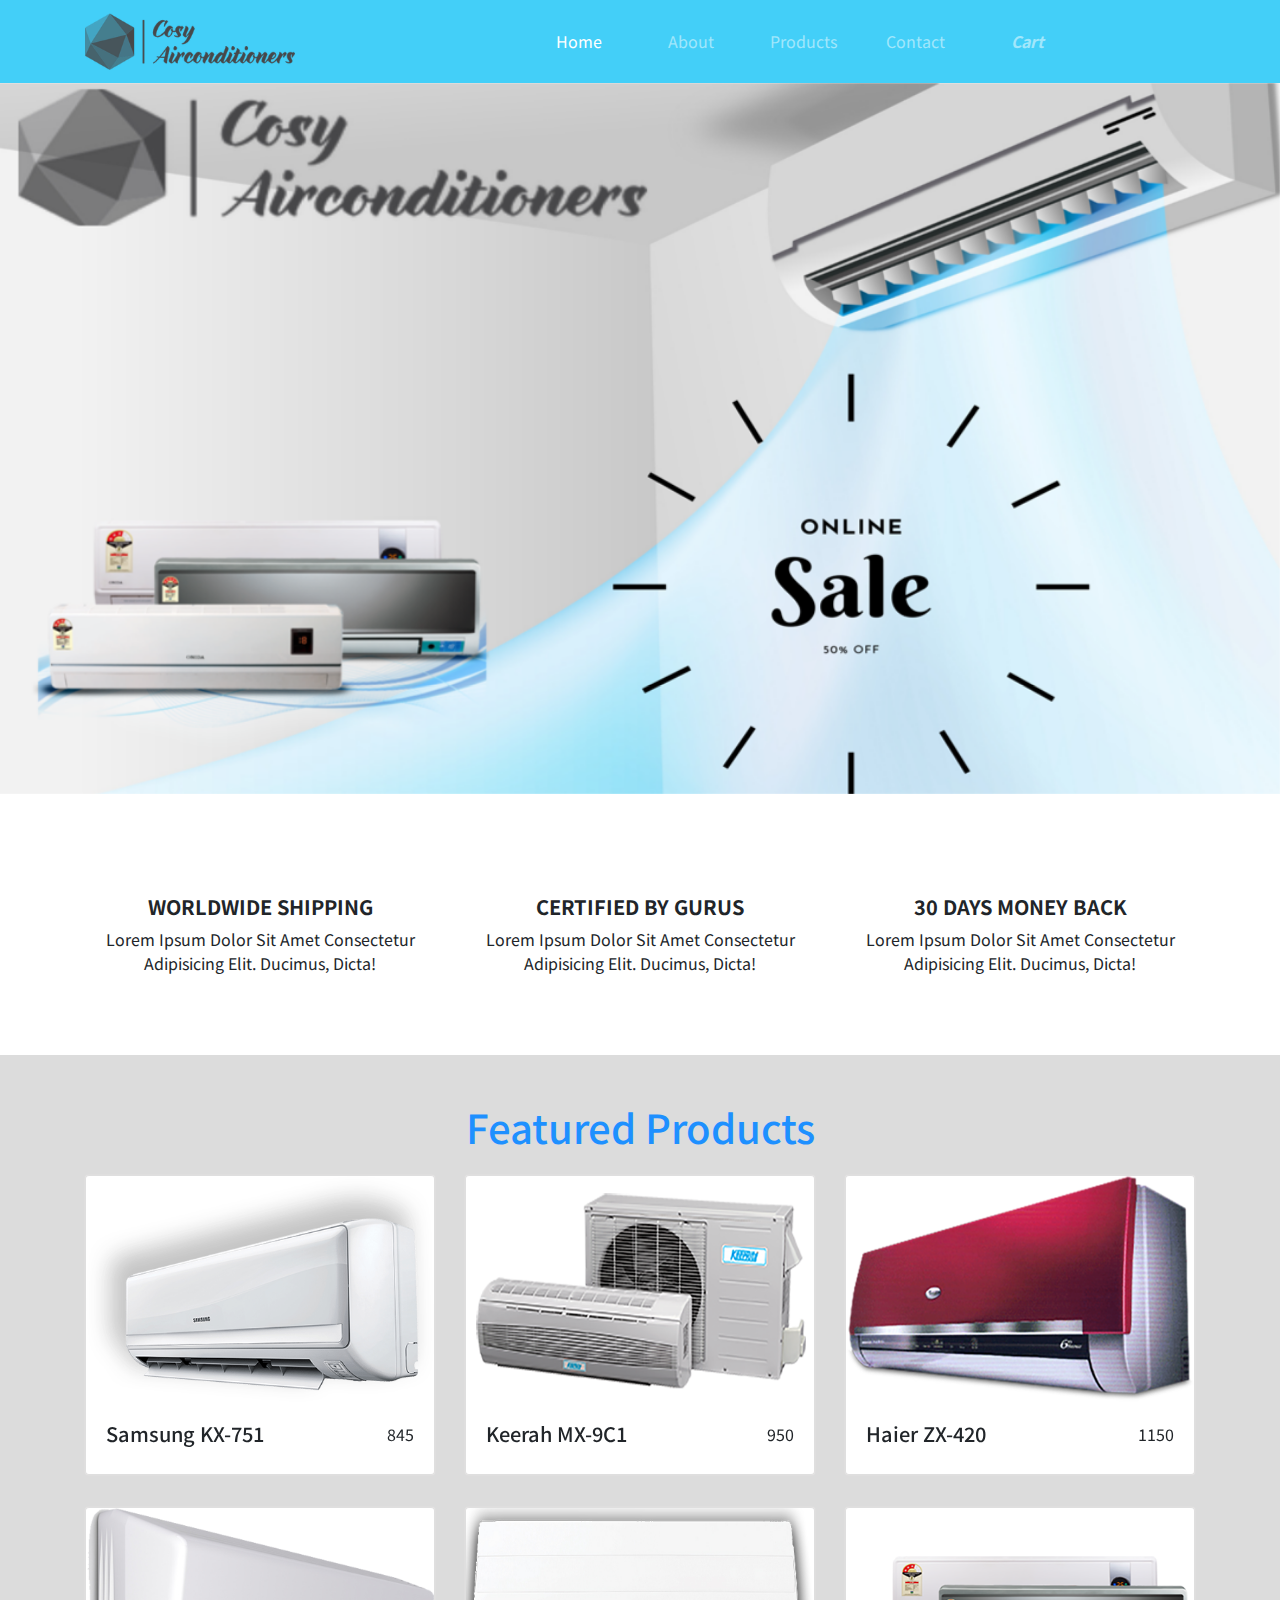
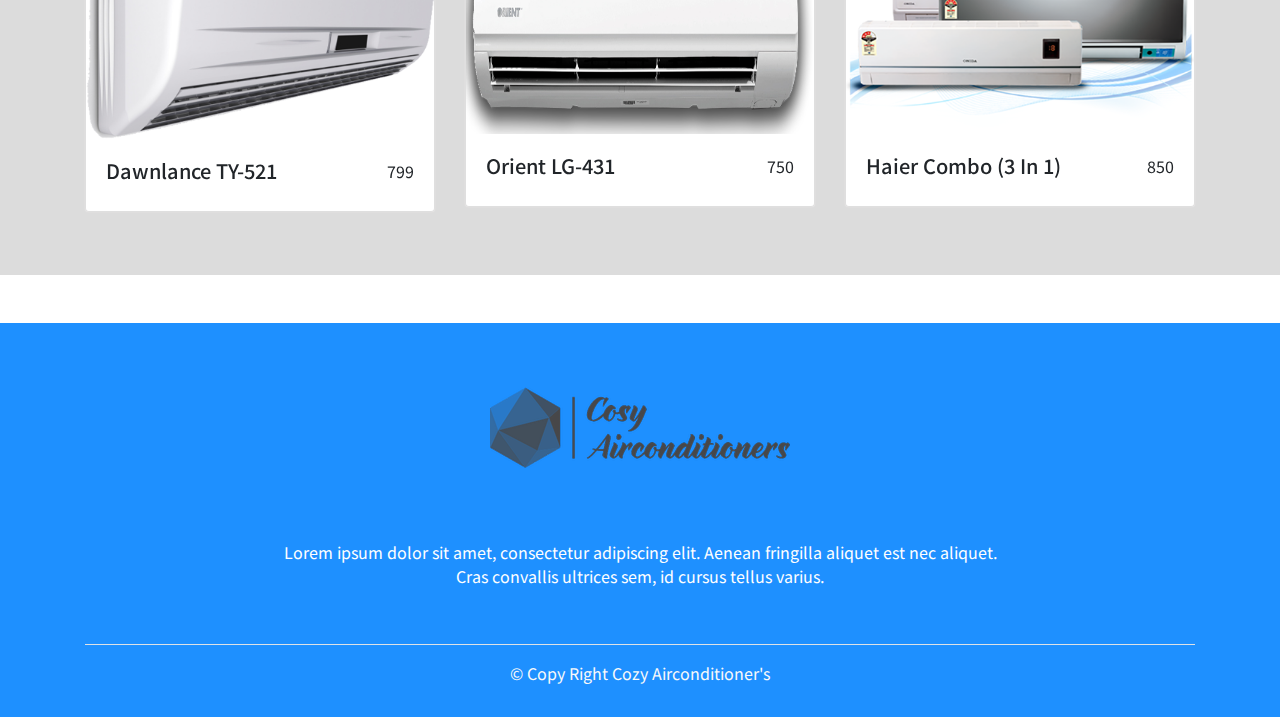
<file: index.html>
<!DOCTYPE html>
<html lang="en">

<head>
  <meta charset="UTF-8">
  <meta name="viewport" content="width=device-width, initial-scale=1.0">
  <title>Cosy Airconditioners | Index</title>
  <link rel="shortcut icon" type="image/jpg" href="assets/images/fav.png">
  <link rel="stylesheet" href="assets/styles/bootstrap.min.css">
  <link rel="stylesheet" href="assets/styles/main.css">
  <link rel="stylesheet" href="https://pro.fontawesome.com/releases/v5.10.0/css/all.css"
    integrity="sha384-AYmEC3Yw5cVb3ZcuHtOA93w35dYTsvhLPVnYs9eStHfGJvOvKxVfELGroGkvsg+p" crossorigin="anonymous" />
  <!-- FAVICON IS REQUIRED -->
  <link rel="stylesheet" href="assets/styles/index.css">
</head>

<body>
  <!-------------------------------------------------------------Navbar--------------------------------------------->
  <section id="navbar">
    <nav class="navbar navbar-expand-lg navbar-dark  static-top navbar-custom">
      <div class="container">
        <a class="navbar-brand" href="#">
          <img src="./assets/images/logo.png" alt="" width="210px;">
        </a>
        <button class="navbar-toggler" type="button" data-toggle="collapse" data-target="#navbarResponsive"
          aria-controls="navbarResponsive" aria-expanded="false" aria-label="Toggle navigation">
          <span class="navbar-toggler-icon"></span>
        </button>
        <div class="collapse navbar-collapse" id="navbarResponsive">
          <ul class="navbar-nav ml-auto ">
            <li class="nav-item active mx-2">
              <a class="nav-link" href="#">Home
                <span class="sr-only">(current)</span>
              </a>
            </li>
            <li class="nav-item mx-2">
              <a class="nav-link" href="about.html">About</a>
            </li>
            <li class="nav-item mx-2">
              <a class="nav-link" href="products.html">Products</a>
            </li>
            <li class="nav-item mx-2">
              <a class="nav-link" href="contact.html">Contact</a>
            </li>
            <li class="nav-item mx-2">
              <a class="nav-link" href="cart.html"><i class="fas fa-shopping-cart"><strong>Cart</strong></i></a>
            </li>
            <li class="nav-item mx-2">
              <a class="nav-link" href="#"><i class="fas fa-search"></i></a>
            </li>
          </ul>
        </div>
      </div>
    </nav>


  </section>
  <!--------------------------------------------------------Crousel---------------------------------------------->
  <section id="slider">
    <div id="carouselExampleSlidesOnly" class="carousel slide " data-ride="carousel">
      <div class="carousel-inner">
        <div class="carousel-item active" data-interval="2500">
          <img class="d-block w-100" src="./assets/images/banner1.png" alt="First slide">
        </div>
        <div class="carousel-item" data-interval="2600">
          <img class="d-block w-100" src="./assets/images/banner2.png" alt="Second slide">
        </div>
        <div class="carousel-item" data-interval="2700">
          <img class="d-block w-100" src="./assets/images/banner3.png">
        </div>

      </div>
    </div>
  </section>
  <!------------------------------------------------------------------Service----------------------------------------------------------->
  <!--Service Section==========-->
  <section class="services py-5 text-center">
    <div class="container">
      <div class="row">
        <!--Single Service-->
        <div class="col-10 mx-auto col-md-6 col-lg-4 my-3">
          <span class="service-icon">
            <i class="fas fa-globe fa-2x"></i>
          </span>
          <h5 class="font-weight-bold text-uppercase">Worldwide Shipping</h5>
          <p class="text-capitalize">Lorem ipsum dolor sit amet consectetur
            adipisicing elit. Ducimus, dicta!</p>
        </div>
        <!--end of Service=-->
        <!--Single Service-->
        <div class="col-10 mx-auto col-md-6 col-lg-4 my-3">
          <span class="service-icon">
            <i class="fas fa-stamp fa-2x"></i>
          </span>
          <h5 class="font-weight-bold text-uppercase">Certified by Gurus</h5>
          <p class="text-capitalize">Lorem ipsum dolor sit amet consectetur
            adipisicing elit. Ducimus, dicta!</p>
        </div>
        <!--end of Service=-->
        <!--Single Service-->
        <div class="col-10 mx-auto col-md-6 col-lg-4 my-3">
          <span class="service-icon">
            <i class="fas fa-file-invoice-dollar fa-2x"></i>
          </span>
          <h5 class="font-weight-bold text-uppercase">30 Days Money Back</h5>
          <p class="text-capitalize">Lorem ipsum dolor sit amet consectetur
            adipisicing elit. Ducimus, dicta!</p>
        </div>
        <!--end of Service=-->
      </div>
    </div>
  </section>
  <!---End of Service Section=======-->
  
  <!------------------------------------------------------- Product section ----------------------------------------->
  <section id="products" class="products py-5">
    <div class="container">
      <!-- section title -->
      <div class="row">
        <div class="col-10 mx-auto col-sm-6 text-center">
          <h1 class="text-capitalize product-title">Featured Products</h1>
        </div>
      </div>
      <!-- end section title -->
      <!-- Product items -->
      <div class="row product-items" id="product-items">
        <!-- single items -->
        <div class="col-10 col-sm-6 col-lg-4 mx-auto my-3">
          <div class="card single-item">
            <div class="img-container">
              <img src="./assets/images/ac1.png " class="card-img-top product-img" alt="">
            </div>
            <div class="card-body">
              <div class="card-text d-flex justify-content-between text-capitalize">
                <h5 id="item-name"> Samsung KX-751</h5>
                <span><i class="fas fa-dollar-sign"></i>845</span>
              </div>
            </div>
          </div>
        </div>
        <!-- end of single item -->
        <!-- single items -->
        <div class="col-10 col-sm-6 col-lg-4 mx-auto my-3">
          <div class="card single-item">
            <div class="img-container">
              <img src="./assets/images/ac2.png" class="card-img-top product-img" alt="">
            </div>
            <div class="card-body">
              <div class="card-text d-flex justify-content-between text-capitalize">
                <h5 id="item-name"> Keerah MX-9C1</h5>
                <span><i class="fas fa-dollar-sign"></i>950</span>
              </div>
            </div>
          </div>
        </div>
        <!-- end of single item -->
        <!-- single items -->
        <div class="col-10 col-sm-6 col-lg-4 mx-auto my-3">
          <div class="card single-item">
            <div class="img-container">
              <img src="./assets/images/ac11.png" class="card-img-top product-img" alt="">
            </div>
            <div class="card-body">
              <div class="card-text d-flex justify-content-between text-capitalize">
                <h5 id="item-name"> Haier ZX-420</h5>
                <span><i class="fas fa-dollar-sign"></i>1150</span>
              </div>
            </div>
          </div>
        </div>
        <!-- end of single item -->
        <!-- single items -->
        <div class="col-10 col-sm-6 col-lg-4 mx-auto my-3">
          <div class="card single-item">
            <div class="img-container">
              <img src="./assets/images/ac6.png" class="card-img-top product-img" alt="">
            </div>
            <div class="card-body">
              <div class="card-text d-flex justify-content-between text-capitalize">
                <h5 id="item-name"> Dawnlance TY-521</h5>
                <span><i class="fas fa-dollar-sign"></i>799</span>
              </div>
            </div>
          </div>
        </div>
        <!-- end of single item -->
        <!-- single items -->
        <div class="col-10 col-sm-6 col-lg-4 mx-auto my-3">
          <div class="card single-item">
            <div class="img-container">
              <img src="./assets/images/ac4.png" class="card-img-top product-img" alt="">
            </div>
            <div class="card-body">
              <div class="card-text d-flex justify-content-between text-capitalize">
                <h5 id="item-name">Orient LG-431 </h5>
                <span><i class="fas fa-dollar-sign"></i>750</span>
              </div>
            </div>
          </div>
        </div>
        <!-- end of single item -->
        <!-- single items -->
        <div class="col-10 col-sm-6 col-lg-4 mx-auto my-3 custom-card">
          <div class="card single-item">
            <div class="img-container">
              <img src="./assets/images/ac9.png" class="card-img-top product-img" alt="">
            </div>
            <div class="card-body">
              <div class="card-text d-flex justify-content-between text-capitalize">
                <h5 id="item-name"> Haier Combo (3 in 1)</h5>
                <span><i class="fas fa-dollar-sign"></i>850</span>
              </div>
            </div>
          </div>
        </div>
      </div>
    </div>
  </section>
  <!-------------------------------------------------------------Footer-------------------------------------------->
  <!--Footer-->
  <footer class="footer mt-5">
    <div class="text-center py-5">
      <h2 class="py-3"><img src="./assets/images/logo.png"></h2>
      <div class="mx-auto heading-line"></div>
    </div>
    <div class="container">
      <div class="row mb-3">
        <div class="col-lg-8 offset-lg-2 text-center">
          <p>Lorem ipsum dolor sit amet, consectetur adipiscing elit. Aenean fringilla aliquet est nec aliquet.
            Cras convallis ultrices sem, id cursus tellus varius. </p>
          <div class="justify-content-center">
            <i class="fab fa-facebook fa-2x"><a href="https://www.facebook.com"></a></i>
            <i class="fab fa-twitter fa-2x"></i>
            <i class="fab fa-instagram fa-2x"></i>

          </div>
        </div>
      </div>
      <div class="copyright text-center py-3 border-top text-light">
        <p>&copy; Copy Right Cozy Airconditioner's</p>

      </div>
    </div>

  </footer>








  <!----------------------------------------------------------------Java Scrpits------------------------------------------------------------->
  <script src="https://code.jquery.com/jquery-3.3.1.slim.min.js"></script>
  <script src="https://cdnjs.cloudflare.com/ajax/libs/popper.js/1.14.7/umd/popper.min.js"></script>
  <script src="https://stackpath.bootstrapcdn.com/bootstrap/4.3.1/js/bootstrap.min.js"></script>
</body>

</html>
</file>
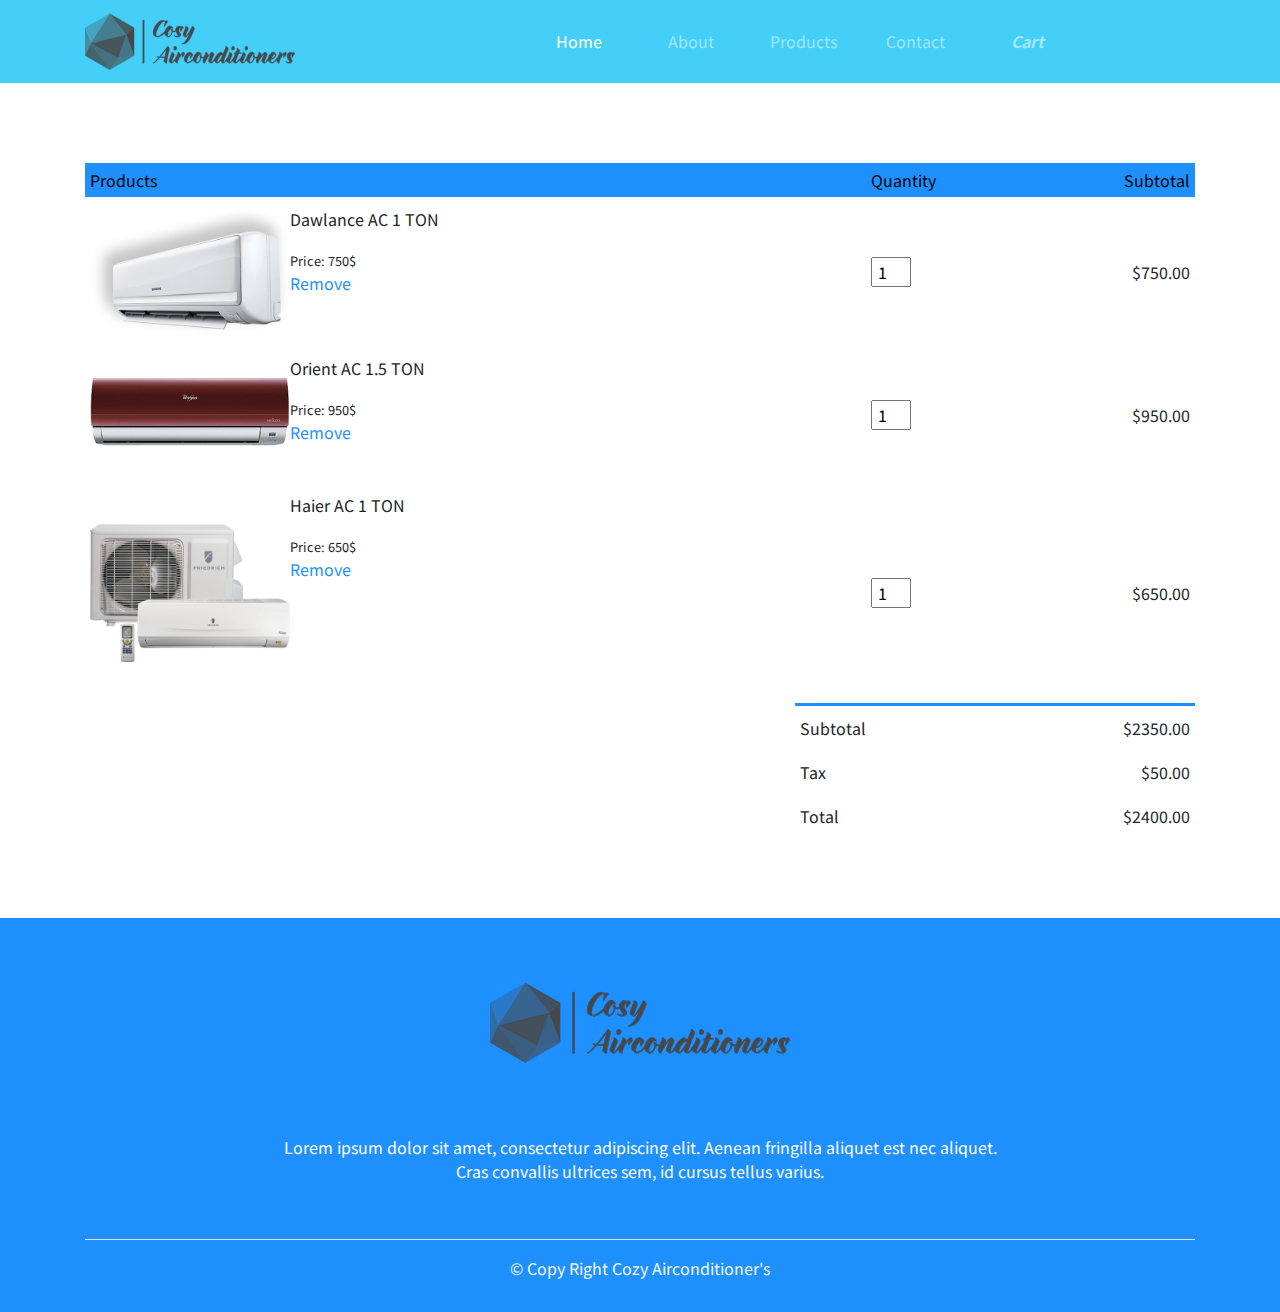
<file: cart.html>
<!DOCTYPE html>
<html lang="en">

<head>
  <meta charset="UTF-8">
  <meta name="viewport" content="width=device-width, initial-scale=1.0">
  <title>Cosy Airconditioners| Contact</title>
  <link rel="stylesheet" href="assets/styles/bootstrap.min.css">
  <link rel="stylesheet" href="assets/styles/main.css">
  <link rel="stylesheet" href="https://pro.fontawesome.com/releases/v5.10.0/css/all.css"
    integrity="sha384-AYmEC3Yw5cVb3ZcuHtOA93w35dYTsvhLPVnYs9eStHfGJvOvKxVfELGroGkvsg+p" crossorigin="anonymous" />
  <!-- FAVICON IS REQUIRED -->
  <link rel="stylesheet" href="assets/styles/cart.css">
</head>

<body>
  <!-------------------------------------------------------------Navbar--------------------------------------------->
  <section id="navbar">
    <nav class="navbar navbar-expand-lg navbar-dark  static-top navbar-custom">
      <div class="container">
        <a class="navbar-brand" href="#">
          <img src="./assets/images/logo.png" alt="" width="210px;">
        </a>
        <button class="navbar-toggler" type="button" data-toggle="collapse" data-target="#navbarResponsive"
          aria-controls="navbarResponsive" aria-expanded="false" aria-label="Toggle navigation">
          <span class="navbar-toggler-icon"></span>
        </button>
        <div class="collapse navbar-collapse" id="navbarResponsive">
          <ul class="navbar-nav ml-auto ">
            <li class="nav-item active mx-2">
              <a class="nav-link" href="index.html">Home
                <span class="sr-only">(current)</span>
              </a>
            </li>
            <li class="nav-item mx-2">
              <a class="nav-link" href="about.html">About</a>
            </li>
            <li class="nav-item mx-2">
              <a class="nav-link" href="products.html">Products</a>
            </li>
            <li class="nav-item mx-2">
              <a class="nav-link" href="contact.html">Contact</a>
            </li>
            <li class="nav-item mx-2">
              <a class="nav-link" href="#"><i class="fas fa-shopping-cart"><strong>Cart</strong></i></a>
            </li>
            <li class="nav-item mx-2">
              <a class="nav-link" href="#"><i class="fas fa-search"></i></a>
            </li>
          </ul>
        </div>
      </div>
    </nav>
  </section>
  <!----------------------------------------------------------------------------------------------------------------->
  <div class="container cart-page">
      <table>
          <tr>
              <th>Products</th>
              <th>Quantity</th>
              <th>Subtotal</th>
            </tr>
            <tr>
                <td>
                    <div class="cart-info">
                        <img src="./assets/images/ac1.png">
                        <div>
                            <p>Dawlance AC 1 TON</p>
                            <small>Price: 750$</small>
                            <br>
                            <a href="#">Remove</a>
                        </div>
                    </div>
                </td>
                <td><input type="number" value="1"></td>
                <td>$750.00</td>
            </tr>
            <tr>
                <td>
                    <div class="cart-info">
                        <img src="./assets/images/ac5.png">
                        <div>
                            <p>Orient AC 1.5 TON</p>
                            <small>Price: 950$</small>
                            <br>
                            <a href="#">Remove</a>
                        </div>
                    </div>
                </td>
                <td><input type="number" value="1"></td>
                <td>$950.00</td>
            </tr>
            <tr>
                <td>
                    <div class="cart-info">
                        <img src="./assets/images/ac7.png">
                        <div>
                            <p>Haier AC 1 TON</p>
                            <small>Price: 650$</small>
                            <br>
                            <a href="#">Remove</a>
                        </div>
                    </div>
                </td>
                <td><input type="number" value="1"></td>
                <td>$650.00</td>
            </tr>
      </table>

      <div class="total-price">
          <table>
              <tr>
                  <td>Subtotal</td>
                  <td>$2350.00</td>
                </tr>
                <tr>
                    <td>Tax</td>
                    <td>$50.00</td>
                  </tr>
                  <tr>
                    <td>Total</td>
                    <td>$2400.00</td>
                  </tr>
               
          </table>
      </div>
  </div>



 <!-------------------------------------------------------------Footer-------------------------------------------->
  <!--Footer-->
  <footer class="footer mt-5">
    <div class="text-center py-5">
      <h2 class="py-3"><img src="./assets/images/logo.png"></h2>
      <div class="mx-auto heading-line"></div>
    </div>
    <div class="container">
      <div class="row mb-3">
        <div class="col-lg-8 offset-lg-2 text-center">
          <p>Lorem ipsum dolor sit amet, consectetur adipiscing elit. Aenean fringilla aliquet est nec aliquet.
            Cras convallis ultrices sem, id cursus tellus varius. </p>
          <div class="justify-content-center">
            <i class="fab fa-facebook fa-2x"><a href="https://www.facebook.com"></a></i>
            <i class="fab fa-twitter fa-2x"></i>
            <i class="fab fa-instagram fa-2x"></i>

          </div>
        </div>
      </div>
      <div class="copyright text-center py-3 border-top text-light">
        <p>&copy; Copy Right Cozy Airconditioner's</p>

      </div>
    </div>

  </footer>  












  <!----------------------------------------------------------------Java Scrpits------------------------------------------------------------->
  <script src="https://code.jquery.com/jquery-3.3.1.slim.min.js"></script>
  <script src="https://cdnjs.cloudflare.com/ajax/libs/popper.js/1.14.7/umd/popper.min.js"></script>
  <script src="https://stackpath.bootstrapcdn.com/bootstrap/4.3.1/js/bootstrap.min.js"></script>
</body>

</html>
</file>
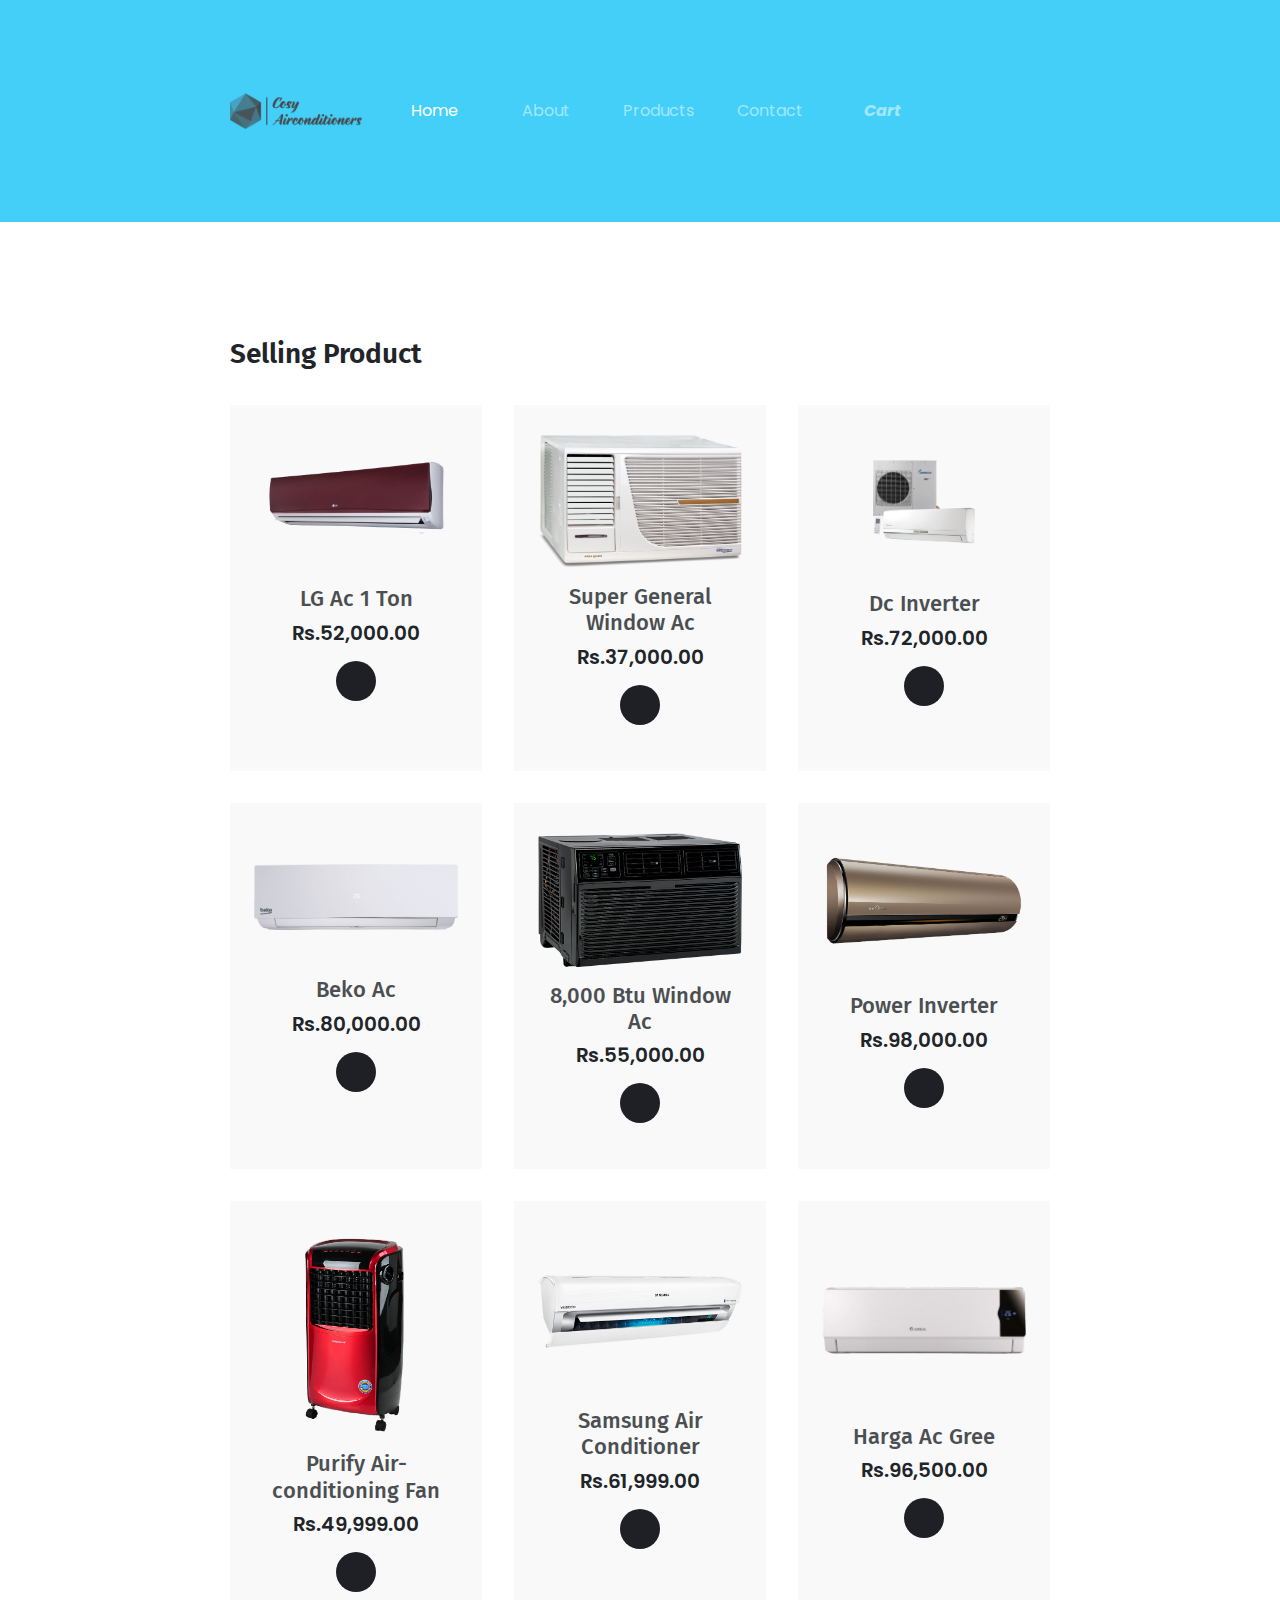
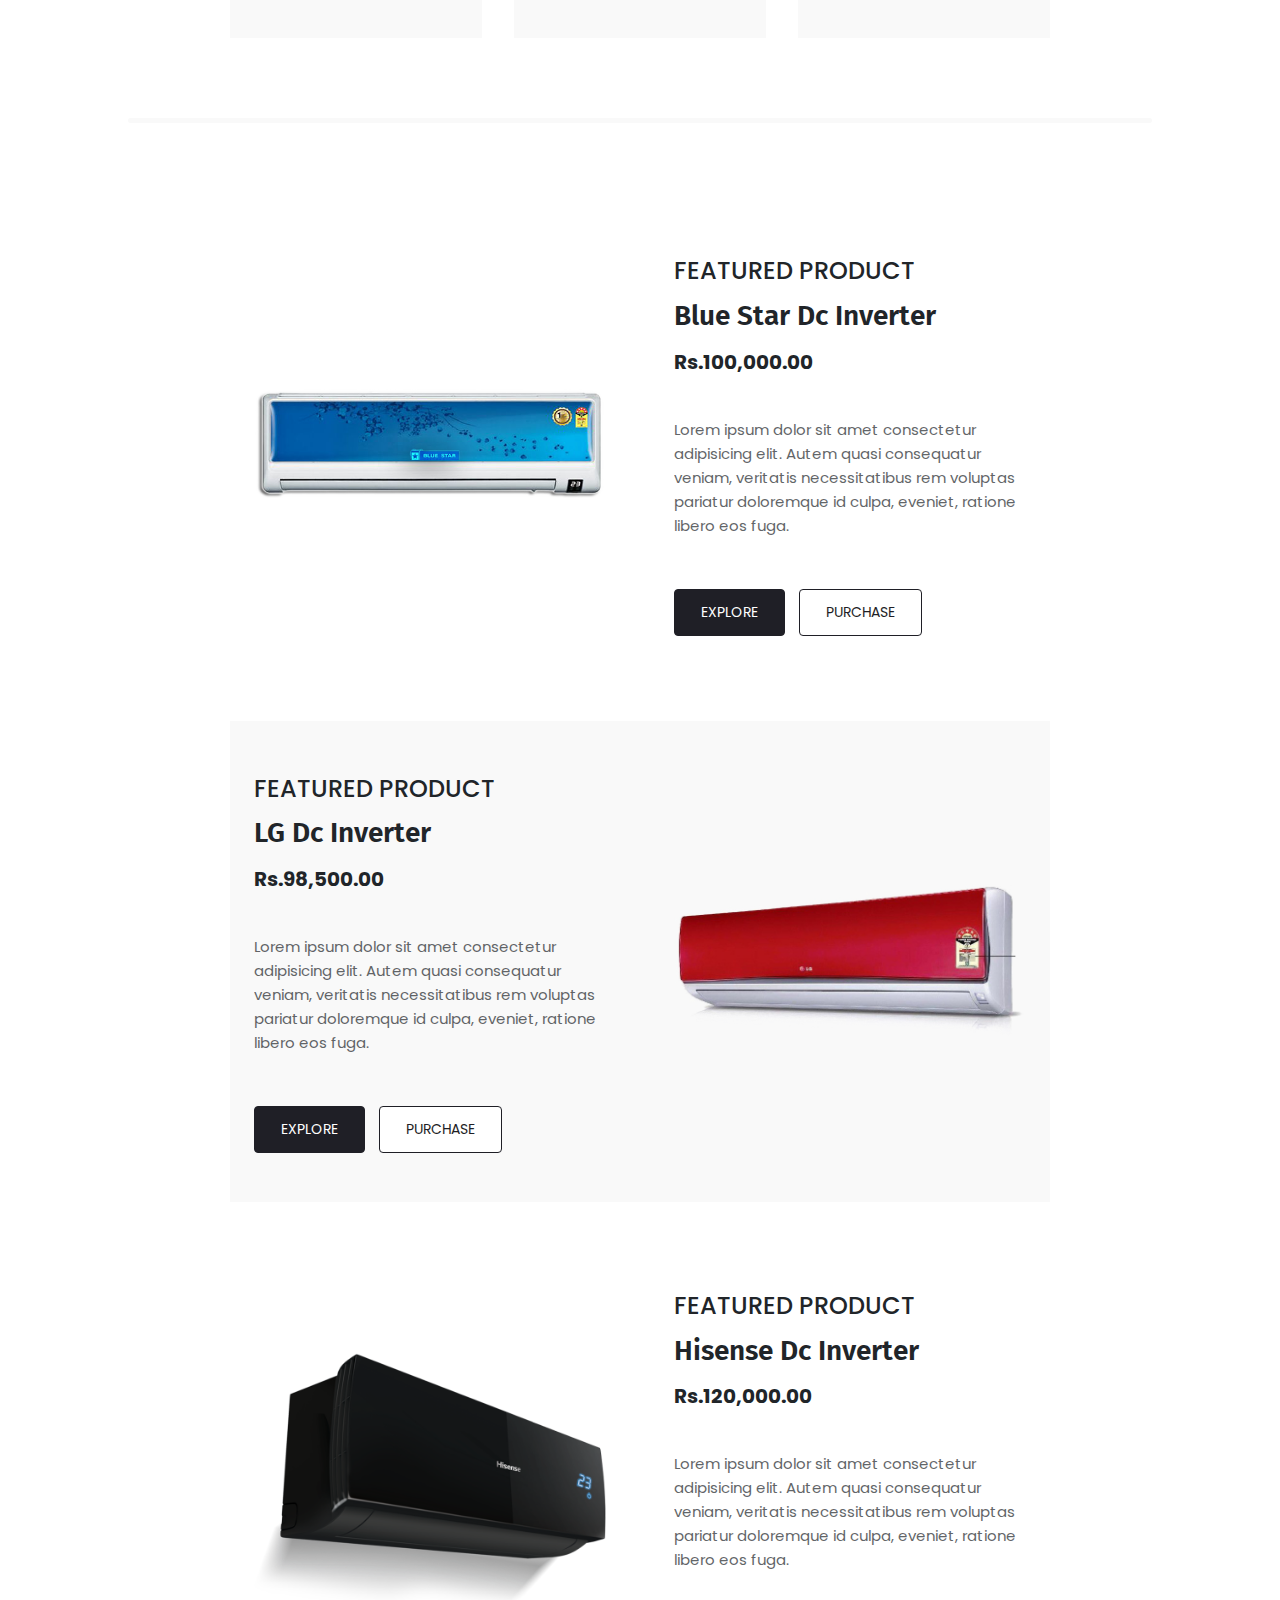
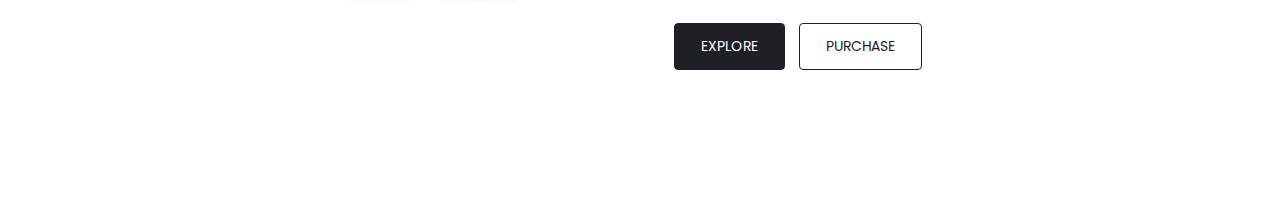
<file: products.html>
<!DOCTYPE html>
<html lang="en">
<head>
    <meta charset="UTF-8">
    <meta name="viewport" content="width=device-width, initial-scale=1.0">
    <title>Cosy Airconditioners | Products</title>
    <link rel="stylesheet" href="assets/styles/bootstrap.min.css">
    <link rel="stylesheet" href="assets/styles/main.css">
    <link rel="stylesheet" href="https://pro.fontawesome.com/releases/v5.10.0/css/all.css" integrity="sha384-AYmEC3Yw5cVb3ZcuHtOA93w35dYTsvhLPVnYs9eStHfGJvOvKxVfELGroGkvsg+p" crossorigin="anonymous"/>
    <!-- FAVICON IS REQUIRED -->
    <link rel="stylesheet" href="assets/styles/products.css">
</head>
<body>

<!-------------------------------------------------------------Navbar--------------------------------------------->
<section id="navbar">
  <nav class="navbar navbar-expand-lg navbar-dark  static-top navbar-custom">
    <div class="container">
      <a class="navbar-brand" href="#">
        <img src="./assets/images/logo.png" alt="" width="210px;">
      </a>
      <button class="navbar-toggler" type="button" data-toggle="collapse" data-target="#navbarResponsive"
        aria-controls="navbarResponsive" aria-expanded="false" aria-label="Toggle navigation">
        <span class="navbar-toggler-icon"></span>
      </button>
      <div class="collapse navbar-collapse" id="navbarResponsive">
        <ul class="navbar-nav ml-auto ">
          <li class="nav-item active mx-2">
            <a class="nav-link" href="index.html">Home
              <span class="sr-only">(current)</span>
            </a>
          </li>
          <li class="nav-item mx-2">
            <a class="nav-link" href="about.html">About</a>
          </li>
          <li class="nav-item mx-2">
            <a class="nav-link" href="products.html">Products</a>
          </li>
          <li class="nav-item mx-2">
            <a class="nav-link" href="contact.html">Contact</a>
          </li>
          <li class="nav-item mx-2">
            <a class="nav-link" href="cart.html"><i class="fas fa-shopping-cart"><strong>Cart</strong></i></a>
          </li>
          <li class="nav-item mx-2">
            <a class="nav-link" href="#"><i class="fas fa-search"></i></a>
          </li>
        </ul>
      </div>
    </div>
  </nav>


</section>
<!---------------------------------------------------------------------------------------------------------->
<main>
  <section id="products">

    <!-- trending product -->
  <section class="trend">
    <div class="container">
      <div class="title">
        <h4></h4>
        <h2>Selling product</h2>
      </div>

      <div class="trend-grid">
        <!-- item -->
        <div class="trend-item">
          <img src="assets/images/products/Product-1.png" alt="best product">
          <div class="trend-item-content">
            <h4>LG Ac 1 Ton</h4>
            <h4>Rs.52,000.00</h4>
            <div class="stars">
              <span><i class="fas fa-star"></i></span>
              <span><i class="fas fa-star"></i></span>
              <span><i class="fas fa-star"></i></span>
              <span><i class="fas fa-star"></i></span>
              <span><i class="far fa-star"></i></span>
            </div>
            <span class="chevron-icon">
              <i class="fas fa-chevron-right"></i>
            </span>
          </div>
        </div>
        <!-- end of item -->
        <!-- item -->
        <div class="trend-item">
          <img src="assets/images/products/Product-2.png" alt="best product">
          <div class="trend-item-content">
            <h4>Super General Window Ac </h4>
            <h4>Rs.37,000.00</h4>
            <div class="stars">
              <span><i class="fas fa-star"></i></span>
              <span><i class="fas fa-star"></i></span>
              <span><i class="far fa-star"></i></span>
              <span><i class="far fa-star"></i></span>
              <span><i class="far fa-star"></i></span>
            </div>
            <span class="chevron-icon">
              <i class="fas fa-chevron-right"></i>
            </span>
          </div>
        </div>
        <!-- end of item -->
        <!-- item -->
        <div class="trend-item">
          <img src="assets/images/products/Product-3.png" alt="best product">
          <div class="trend-item-content">
            <h4>Dc Inverter</h4>
            <h4>Rs.72,000.00</h4>
            <div class="stars">
              <span><i class="fas fa-star"></i></span>
              <span><i class="fas fa-star"></i></span>
              <span><i class="fas fa-star"></i></span>
              <span><i class="fas fa-star"></i></span>
              <span><i class="far fa-star"></i></span>
            </div>
            <span class="chevron-icon">
              <i class="fas fa-chevron-right"></i>
            </span>
          </div>
        </div>
        <!-- end of item -->
        <!-- item -->
        <div class="trend-item">
          <img src="assets/images/products/Product-4.png" alt="best product">
          <div class="trend-item-content">
            <h4>Beko Ac</h4>
            <h4>Rs.80,000.00</h4>
            <div class="stars">
              <span><i class="fas fa-star"></i></span>
              <span><i class="fas fa-star"></i></span>
              <span><i class="fas fa-star"></i></span>
              <span><i class="fas fa-star"></i></span>
              <span><i class="far fa-star"></i></span>
            </div>
            <span class="chevron-icon">
              <i class="fas fa-chevron-right"></i>
            </span>
          </div>
        </div>
        <!-- end of item -->
        <!-- item -->
        <div class="trend-item">
          <img src="assets/images/products/Product-5.png" alt="best product">
          <div class="trend-item-content">
            <h4>8,000 Btu Window Ac</h4>
            <h4>Rs.55,000.00</h4>
            <div class="stars">
              <span><i class="fas fa-star"></i></span>
              <span><i class="fas fa-star"></i></span>
              <span><i class="fas fa-star"></i></span>
              <span><i class="fas fa-star"></i></span>
              <span><i class="far fa-star"></i></span>
            </div>
            <span class="chevron-icon">
              <i class="fas fa-chevron-right"></i>
            </span>
          </div>
        </div>
        <!-- end of item -->
        <!-- item -->
        <div class="trend-item">
          <img src="assets/images/products/Product-6.png" alt="best product">
          <div class="trend-item-content">
            <h4>Power Inverter</h4>
            <h4>Rs.98,000.00</h4>
            <div class="stars">
              <span><i class="fas fa-star"></i></span>
              <span><i class="fas fa-star"></i></span>
              <span><i class="fas fa-star"></i></span>
              <span><i class="fas fa-star"></i></span>
              <span><i class="far fa-star"></i></span>
            </div>
            <span class="chevron-icon">
              <i class="fas fa-chevron-right"></i>
            </span>
          </div>
        </div>
        <!-- end of item -->
        <!-- item -->
        <div class="trend-item">
          <img src="assets/images/products/Product-7.png" alt="best product">
          <div class="trend-item-content">
            <h4> Purify Air-conditioning Fan </h4>
            <h4>Rs.49,999.00</h4>
            <div class="stars">
              <span><i class="fas fa-star"></i></span>
              <span><i class="fas fa-star"></i></span>
              <span><i class="fas fa-star"></i></span>
              <span><i class="fas fa-star"></i></span>
              <span><i class="far fa-star"></i></span>
            </div>
            <span class="chevron-icon">
              <i class="fas fa-chevron-right"></i>
            </span>
          </div>
        </div>
        <!-- end of item -->
        <!-- item -->
        <div class="trend-item">
          <img src="assets/images/products/Product-8.png" alt="best product">
          <div class="trend-item-content">
            <h4>Samsung Air Conditioner</h4>
            <h4>Rs.61,999.00</h4>
            <div class="stars">
              <span><i class="fas fa-star"></i></span>
              <span><i class="fas fa-star"></i></span>
              <span><i class="fas fa-star"></i></span>
              <span><i class="fas fa-star"></i></span>
              <span><i class="far fa-star"></i></span>
            </div>
            <span class="chevron-icon">
              <i class="fas fa-chevron-right"></i>
            </span>
          </div>
        </div>
        <!-- end of item -->
        <!-- item -->
        <div class="trend-item">
          <img src="assets/images/products/Product-9.png" alt="best product">
          <div class="trend-item-content">
            <h4> Harga Ac Gree</h4>
            <h4>Rs.96,500.00</h4>
            <div class="stars">
              <span><i class="fas fa-star"></i></span>
              <span><i class="fas fa-star"></i></span>
              <span><i class="fas fa-star"></i></span>
              <span><i class="fas fa-star"></i></span>
              <span><i class="far fa-star"></i></span>
            </div>
            <span class="chevron-icon">
              <i class="fas fa-chevron-right"></i>
            </span>
          </div>
        </div>
        <!-- end of item -->
      </div>
    </div>
  </section>
  <!-- end of trending product -->

  <div class="underline"></div>

  <!-- featured product -->
  <section class="featured">
    <div class="container">
      <!-- item -->
      <div class="featured-item">
        <div class="featured-item-img">
          <img src="assets/images/products/SAMSUNG.png" alt="feature image">
        </div>
        <div class="featured-item-content">
          <div class="title">
            <h4>featured product </h4>
            <h2>Blue Star Dc Inverter</h2>
            <p class="item-price">Rs.100,000.00</p>
          </div>
          <p class="text">
            Lorem ipsum dolor sit amet consectetur adipisicing elit. Autem quasi consequatur veniam, veritatis
            necessitatibus rem voluptas pariatur doloremque id culpa, eveniet, ratione libero eos fuga.
          </p>
          <div class="featured-btns">
            <button type="button" class="btn">Explore</button>
            <button type="button" class="btn">Purchase</button>
          </div>
        </div>
      </div>
      <!-- end of item -->
      <!-- item -->
      <div class="featured-item">
        <div class="featured-item-img">
          <img src="assets/images/products/AIRCON.png" alt="feature image">
        </div>
        <div class="featured-item-content">
          <div class="title">
            <h4>featured product </h4>
            <h2>LG Dc Inverter</h2>
            <p class="item-price">Rs.98,500.00</p>
          </div>
          <p class="text">
            Lorem ipsum dolor sit amet consectetur adipisicing elit. Autem quasi consequatur veniam, veritatis
            necessitatibus rem voluptas pariatur doloremque id culpa, eveniet, ratione libero eos fuga.
          </p>
          <div class="featured-btns">
            <button type="button" class="btn">Explore</button>
            <button type="button" class="btn">Purchase</button>
          </div>
        </div>
      </div>
      <!-- end of item -->
      <!-- item -->
      <div class="featured-item">
        <div class="featured-item-img">
          <img src="assets/images/products/hisense.png" alt="feature image">
        </div>
        <div class="featured-item-content">
          <div class="title">
            <h4>featured product </h4>
            <h2>Hisense Dc Inverter</h2>
            <p class="item-price">Rs.120,000.00</p>
          </div>
          <p class="text">
            Lorem ipsum dolor sit amet consectetur adipisicing elit. Autem quasi consequatur veniam, veritatis
            necessitatibus rem voluptas pariatur doloremque id culpa, eveniet, ratione libero eos fuga.
          </p>
          <div class="featured-btns">
            <button type="button" class="btn">Explore</button>
            <button type="button" class="btn">Purchase</button>
          </div>
        </div>
      </div>
      <!-- end of item -->


  </section>


  </section>



</main>











  <!----------------------------------------------------------------Java Scrpits------------------------------------------------------------->
  <script src="https://code.jquery.com/jquery-3.3.1.slim.min.js"></script>
  <script src="https://cdnjs.cloudflare.com/ajax/libs/popper.js/1.14.7/umd/popper.min.js"></script>
  <script src="https://stackpath.bootstrapcdn.com/bootstrap/4.3.1/js/bootstrap.min.js"></script>
</body>

</html>
</file>
<file: assets/styles/main.css>
/* FONT IMPORT */
@import url('https://fonts.googleapis.com/css2?family=Noto+Sans+JP:wght@300&display=swap');
* {
    margin: 0;
    padding: 0;
    box-sizing: border-box;
}

body{
    font-family: 'Noto Sans JP', sans-serif;
}
/************************************************************ Navigation Bar*************************************/

.navbar-custom {
    background: #43CFF8;
}
.navbar-dark .navbar-nav .nav-link:hover {
    color:#555;
}
.nav-item {
    
    width: 6em;
    text-align-last: center;
    transition: 0.5s;
}
.nav-item:hover {
    box-shadow: 0 0 8px #555;
    color: black;
    border: 1px solid #555;
    


}


/* Primary Color: #43CFF8 */
/* Accent Color: #69C0DF  */
/* Background Color: #E0E9ED  */
/* Paragraph color : #555 */
</file>
<file: assets/styles/index.css>
/****************************feature products********************/

.col-4 {
    flex-basis: 25%;
    padding-right: 10px;
    min-width: 200px;
    margin-bottom: 50px;

}
.col-4 img {
    width: 100%;
} 
/*======Service Section=====*/
.service-icon{
    display: inline-block;
    font-size: 32px;
    margin-bottom: 16px;
    color:dodgerblue;
    padding: 8px 16px;
}
/*======End of Service Section====*/
/*=======Products section=======*/
#products{
    background:gainsboro;
  }
  .product-title{
    color: dodgerblue;
  }
/* Float Shadow */
.single-item {
  display: inline-block;
  vertical-align: middle;
  transform: perspective(1px) translateZ(0);
  box-shadow: 0 0 1px rgb(247, 241, 241);
  position: relative;
  transition-duration: 0.3s;
  transition-property: transform;
  cursor: pointer;
}
.single-item:before {
  pointer-events: none;
  position: absolute;
  z-index: -1;
  content: '';
  top: 100%;
  left: 5%;
  height: 10px;
  width: 90%;
  opacity: 0;
   background: radial-gradient(ellipse at center, rgba(248, 248, 248, 0.35) 0%, rgba(247, 244, 244, 0) 80%);
   transition-duration: 0.3s;
  transition-property: transform, opacity;
}
.single-item:hover, .single-item:focus, .single-item:active {
    transform: translateY(-5px);
  /* move the element up by 5px */
}
.single-item:hover:before, .single-item:focus:before, .single-item:active:before {
  opacity: 1;
  transform: translateY(5px);
  /* move the element down by 5px (it will stay in place because it's attached to the element that also moves up 5px) */
}
.img-container{
  position: relative;
  overflow: hidden;
  cursor: pointer;
}

/* Grow Shadow */
.img-container{
  display: inline-block;
  vertical-align: middle;
  -webkit-transform: perspective(1px) translateZ(0);
  transform: perspective(1px) translateZ(0);
  box-shadow: 0 0 1px rgba(0, 0, 0, 0);
  -webkit-transition-duration: 0.3s;
  transition-duration: 0.3s;
  -webkit-transition-property: box-shadow, transform;
  transition-property: box-shadow, transform;
}
.img-container:hover, .product-img:focus, .product-img:active {
  
  -webkit-transform: scale(1.1);
  transform: scale(1.1);
}
/*==Footer===*/
.footer{
  background-color: dodgerblue;
  color: #fff;
}
.fab{
  padding-left: 20px;
}
.fab:hover {
  color: black;
  transition: 0.5s;
  transform: translateY(-9px);
  
}
</file>
<file: assets/styles/cart.css>
.cart-page {
 margin:80px auto ;
}
table {
    width: 100%;
    border-collapse: collapse;
}
.cart-info {
    display: flex;
    flex-wrap: wrap;
}
th {
    text-align: left;
    padding: 5px;
    color: black;
    background-color:dodgerblue;
    font-weight: normal;
}
td {
    padding: 10px 5px;
}
td img {
    width: 200px;
    width: 200px;
    margin
}
td input {
    width: 40px;
    height: 30px;
    padding: 5px;
}
td a {
    color: dodgerblue;
}
.total-price {
    display: flex;
    justify-content: flex-end;
}
.total-price table {
    border-top: 3px solid dodgerblue;
    width: 100%;
    max-width: 400px;
}
td:last-child {
    text-align: right;
}
th:last-child{
    text-align:right;
}





/*==Footer===*/
.footer{
    background-color: dodgerblue;
    color: #fff;
  }
  .fab{
    padding-left: 20px;
  }
  .fab:hover {
    color: black;
    transition: 0.5s;
    transform: translateY(-9px);
    
  }
</file>
<file: assets/styles/products.css>
@import url('https://fonts.googleapis.com/css2?family=Fira+Sans:wght@300;400;500;600;700;800;900&family=Poppins:wght@200;300;400;500;600;700;800;900&display=swap');

:root{
    --blackRussian: #1f1f26;
    --greyWhite: #f9f9f9;
    --pacificBlue: #1ca9c9;
}
*{
    box-sizing: border-box;
    padding: 0;
    margin: 0;
    font-family: 'Poppins', sans-serif;
}
body{
    line-height: 1.6;
}
/************************************************************ Navigation Bar*************************************/

.navbar-custom {
    background: #43CFF8;
}
.navbar-dark .navbar-nav .nav-link:hover {
    color:#555;
}
.nav-item {
    
    width: 6em;
    text-align-last: center;
    transition: 0.5s;
}
.nav-item:hover {
    box-shadow: 0 0 8px #555;
    color: black;
    border: 1px solid #555;
    


}


/* Primary Color: #43CFF8 */
/* Accent Color: #69C0DF  */
/* Background Color: #E0E9ED  */
/* Paragraph color : #555 */


/* Utility Classes  and stylings */
img{
    width: 100%;
    display: block;
}
.container{
    padding: 5rem 1rem;
}
.text{
    padding: 10px 0;
    font-size: 15px;
    font-weight: 400;
    opacity: 0.7;
}
.btn{
    margin: 25px 0;
    text-transform: uppercase;
    background: var(--blackRussian);
    color: #fff;
    border: 1.5px solid var(--blackRussian);
    font-size: 14px;
    padding: 12px 26px;
    cursor: pointer;
    transition: all 0.5s ease-in-out;
}
.btn:hover{
    color: var(--pacificBlue);
}



/* title */
.title{
    margin: 30px 0;
}
.title h4{
    text-transform: uppercase;
}
.title h2{
    text-transform: capitalize;
    font-size: 28px;
    font-weight: 600;
    font-family: 'Fira Sans', sans-serif;
    padding: 5px 0;
}
/*********/

/* trend */
.trend-item{
    background: var(--greyWhite);
    margin: 40px 0;
    padding: 30px 24px;
    text-align: center;
    display: flex;
    flex-direction: column;
    justify-content: space-evenly;
    transition: all 0.3s ease-in-out;
}
.trend-item:hover{
    -webkit-box-shadow: 0px 9px 10px -10px rgba(208, 208, 208, 1);
    -moz-box-shadow: 0px 9px 10px -10px rgba(208, 208, 208, 1);
    box-shadow: 0px 9px 10px -10px rgba(208, 208, 208, 1);
}
.trend-item:nth-child(3) img{
    width: 50%;
    margin: 0 auto;
}
.trend-item-content{
    padding: 16px 0;
    line-height: 1.9;
}
.trend-item-content h4:first-of-type{
    font-size: 22px;
    font-family: 'Fira Sans', sans-serif;
    opacity: 0.8;
}
.trend-item-content h4:last-of-type{
    font-weight: 600;
    font-size: 20px;
}
.chevron-icon{
    background: var(--blackRussian);
    color: #fff;
    display: block;
    width: 40px;
    height: 40px;
    border-radius: 50%;
    margin: 16px auto 0;
    display: flex;
    justify-content: center;
    align-items: center;
    cursor: pointer;
    transition: background 0.4s ease-in-out;
}
.chevron-icon:hover{
    background: var(--pacificBlue);
}


/* featured */
.underline{
    height: 5px;
    width: 80%;
    background: var(--greyWhite);
    margin: 0 auto;
    border-radius: 15px;
}
.featured-btns button:last-child{
    background: white;
    color: var(--blackRussian);
    margin-left: 10px;
}
.featured-btns button:last-child:hover{
    color: var(--pacificBlue);
    border-color: var(--pacificBlue);
}
.featured-item > div{
    padding: 24px;
}
.featured-item .item-price{
    font-weight: 700;
    font-size: 20px;
}
.featured-item{
    margin-bottom: 36px;
}
.featured-item:nth-child(even){
    background: var(--greyWhite);
}
.featured-item:last-child{
    margin-bottom: 0;
}





/* Media Queries */
@media screen and (min-width: 768px){
    .trend-grid{
        display: grid;
        grid-template-columns: 1fr 1fr;
        grid-gap: 32px;
    }
    .trend-item{
        margin: 0;
    }
    .featured-item{
        display: grid;
        grid-template-columns: 1fr 1fr;
        align-items: center;
    }
    .featured-item:nth-child(even) .featured-item-img{
        order: 2;
    }
    .blog-grid{
        display: grid;
        grid-template-columns: 1fr 1fr 1fr;
        grid-gap: 16px;
    }
    .footer{
        display: grid;
        grid-template-columns: 1fr 1fr;
        grid-row-gap: 16px;
    }
}

@media screen and (min-width: 992px){
    .container{
        padding: 5rem 10rem;
    }
    .head-body-content{
        flex: 1;
        height: auto;
        align-items: flex-start;
        text-align: left;
    }
    .head-body-img{
        flex: 1;
    }
    .head-body-img img{
        width: 100%;
    }
    .blog-grid{
        grid-gap: 32px;
    }
    .footer{
        grid-template-columns: 1fr 1fr 1fr 1fr;
    }
}
@media screen and (min-width: 1200px){
    .trend-grid{
        grid-template-columns: 1fr 1fr 1fr;
    }
    .featured-item{
        grid-gap: 20px;
    }
}

@media screen and (max-width: 400px){
    .head-top{
        flex-direction: column;
    }
    .head-icon:first-child{
        margin-left: 0;
    }
    .brand-name{
        margin-bottom: 20px;
    }
    .head-body-content h1{
        font-size: 30px;
    }
    .head-body-content p{
        display: none;
    }
    .head-body.container{
        padding-top: 1.5rem;
        padding-bottom: 2rem;
    }
    .featured-btns{
        display: flex;
        flex-direction: column;
    }
    .featured-btns button{
        width: 100%;
        margin: 8px 0!important;
    }
    .form-control, .subscribe-btn{
        font-size: 16px;
    }
    .form-control{
        width: 255px;
    }
    .circle-box{
        height: 150px;
        width: 150px;
    }
    .circle-box.circle-1{
        top: -75px;
        left: -75px;
    }
    .circle-box.circle-2{
        bottom: -75px;
        right: -75px;
    }
}
</file>
